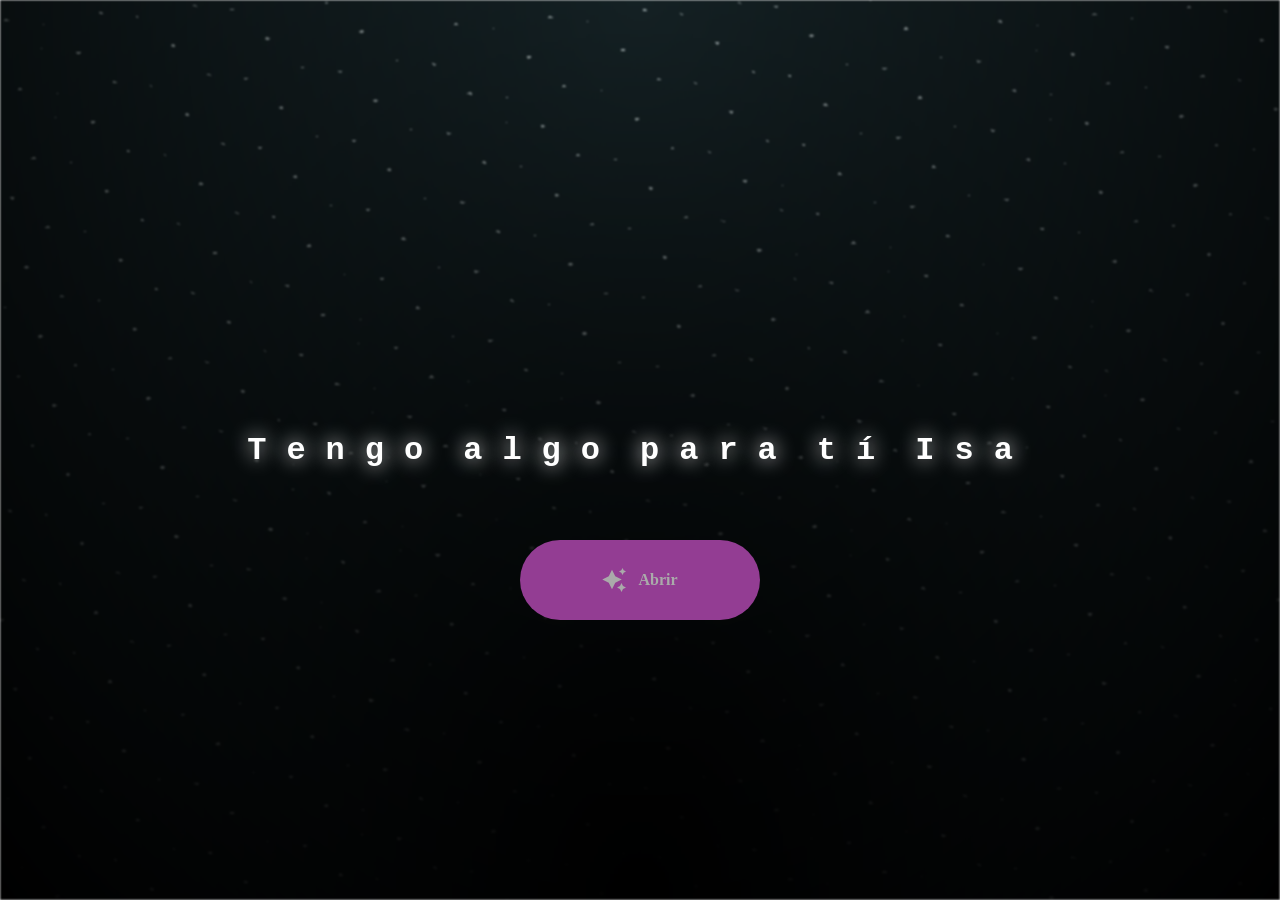
<file: index.html>
<html lang="es">

<head>
  <meta charset="UTF-8">
  <meta name="viewport" content="width=device-width, initial-scale=1.0">
  <link rel="shortcut icon" href="images/gift.png" type="image/x-icon">
  <link rel="stylesheet" href="css/index.css">

  <!-- Document Title -->
  <title>Tengo algo para tí</title>
</head>

<body>
  <!-- Background -->
  <div class="night"></div>

  <!-- Title -->
  <h1 class="title"></h1>

  <!-- Button -->
  <div style="position: absolute; top: 60vh; width: 100%; display: flex; justify-content: center;">
    <a href="flores.html" class="btn">
      <svg height="24" width="24" fill="#FFFFFF" viewBox="0 0 24 24" data-name="Layer 1" id="Layer_1" class="sparkle">
        <path
          d="M10,21.236,6.755,14.745.264,11.5,6.755,8.255,10,1.764l3.245,6.491L19.736,11.5l-6.491,3.245ZM18,21l1.5,3L21,21l3-1.5L21,18l-1.5-3L18,18l-3,1.5ZM19.333,4.667,20.5,7l1.167-2.333L24,3.5,21.667,2.333,20.5,0,19.333,2.333,17,3.5Z">
        </path>
      </svg>

      <span class="text">Abrir</span>
    </a>
  </div>

  <script src="js/index.js"></script>
</body>

</html>
</file>
<file: css/index.css>
*,
*::after,
*::before {
  padding: 0;
  margin: 0;
  box-sizing: border-box;
}

:root {
  --dark-color: #000;
}

.night {
  position: fixed;
  left: 50%;
  top: 0;
  transform: translateX(-50%);
  width: 100%;
  height: 100%;
  filter: blur(0.1vmin);
  background-image: radial-gradient(ellipse at top, transparent 0%, var(--dark-color)), radial-gradient(ellipse at bottom, var(--dark-color), rgba(145, 233, 255, 0.2)), repeating-linear-gradient(220deg, rgb(0, 0, 0) 0px, rgb(0, 0, 0) 19px, transparent 19px, transparent 22px), repeating-linear-gradient(189deg, rgb(0, 0, 0) 0px, rgb(0, 0, 0) 19px, transparent 19px, transparent 22px), repeating-linear-gradient(148deg, rgb(0, 0, 0) 0px, rgb(0, 0, 0) 19px, transparent 19px, transparent 22px), linear-gradient(90deg, rgb(255, 255, 250), rgb(240, 240, 240));
}

.title {
  position: absolute;
  top: 0;
  left: 0;
  color: white;
  font-family: 'Courier New', Courier, monospace;

  display: flex;
  flex-wrap: wrap;
  justify-content: center;
  align-content: center;
  align-items: center;

  width: 100%;
  height: 100vh;
  text-shadow: 0 0 20px white;
  letter-spacing: 0px;
}

@media (min-width: 500px) {
  .title {
    letter-spacing: 20px;
  }
}

@keyframes typing {
  from {
    opacity: 0;
  }

  to {
    opacity: 1;
  }
}

/* Terapkan animasi dengan delay */
.title span {
  opacity: 0;
  animation: typing 1s ease forwards;
  animation-delay: var(--delay);
}

a {
  text-decoration: none;
}

.btn {
  border: none;
  width: 15em;
  height: 5em;
  border-radius: 3em;
  display: flex;
  justify-content: center;
  align-items: center;
  gap: 12px;
  /* background: #1C1A1C; */
  background: #933d93;

  cursor: pointer;
  transition: all 450ms ease-in-out;
}

.sparkle {
  fill: #AAAAAA;
  transition: all 800ms ease;
}

.text {
  font-weight: 600;
  color: #AAAAAA;
  font-size: medium;
}

.btn:hover {
  background: linear-gradient(0deg, #A47CF3, #683FEA);
  box-shadow: inset 0px 1px 0px 0px rgba(255, 255, 255, 0.4),
    inset 0px -4px 0px 0px rgba(0, 0, 0, 0.2),
    0px 0px 0px 4px rgba(255, 255, 255, 0.2),
    0px 0px 180px 0px #9917FF;
  transform: translateY(-2px);
}

.btn:hover .text {
  color: white;
}

.btn:hover .sparkle {
  fill: white;
  transform: scale(1.2);
}
</file>
